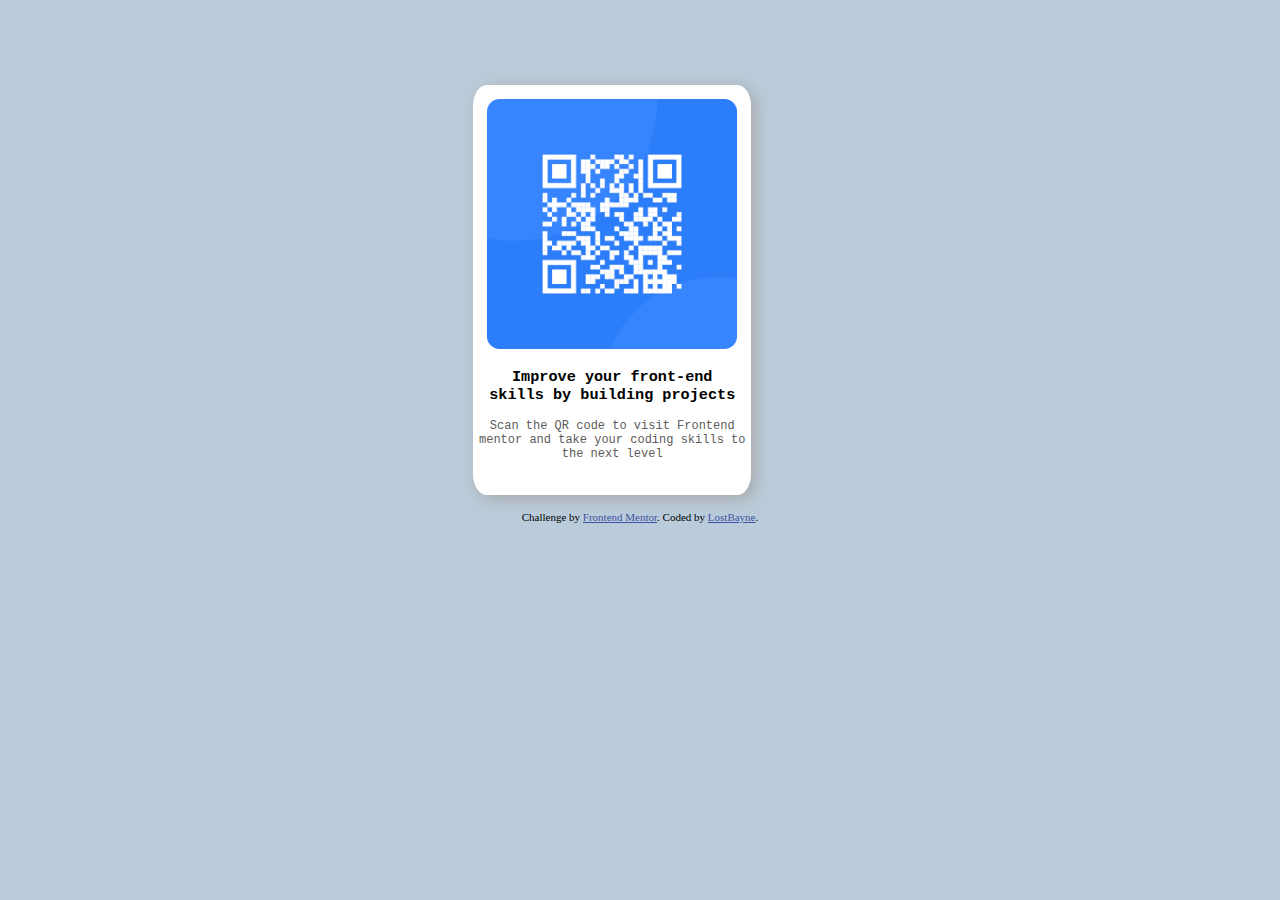
<file: qr-code-component-main/index.html>
<!DOCTYPE html>
<html lang="en">
<head>
  <meta charset="UTF-8">
  <meta name="viewport" content="width=device-width, initial-scale=1.0"> <!-- displays site properly based on user's device -->

  <link rel="icon" type="image/png" sizes="32x32" href="./images/favicon-32x32.png">
  <link rel="stylesheet" type="text/css" href="index.css" >
  <title>Frontend Mentor | QR code component</title>

  <!-- Feel free to remove these styles or customise in your own stylesheet 👍 -->
  <style>
    .attribution { font-size: 11px; text-align: center; margin-top: 1rem; }
    .attribution a { color: hsl(228, 45%, 44%); }
  </style>
</head>
<body id="background">
  <div>
    <div id="qr-code-container">
      <img src="/image-qr-code.png" alt="qr code" width="90%" height="60%">
      <h3>Improve your front-end<br>skills by building projects</h3>
      <p>Scan the QR code to visit Frontend mentor and take your coding skills to the next level</p>

    </div>
    
    <div class="attribution">
      Challenge by <a href="https://www.frontendmentor.io?ref=challenge" target="_blank">Frontend Mentor</a>. 
      Coded by <a href="#">LostBayne</a>.
    </div>
  </div>
  
</body>
</html>
</file>
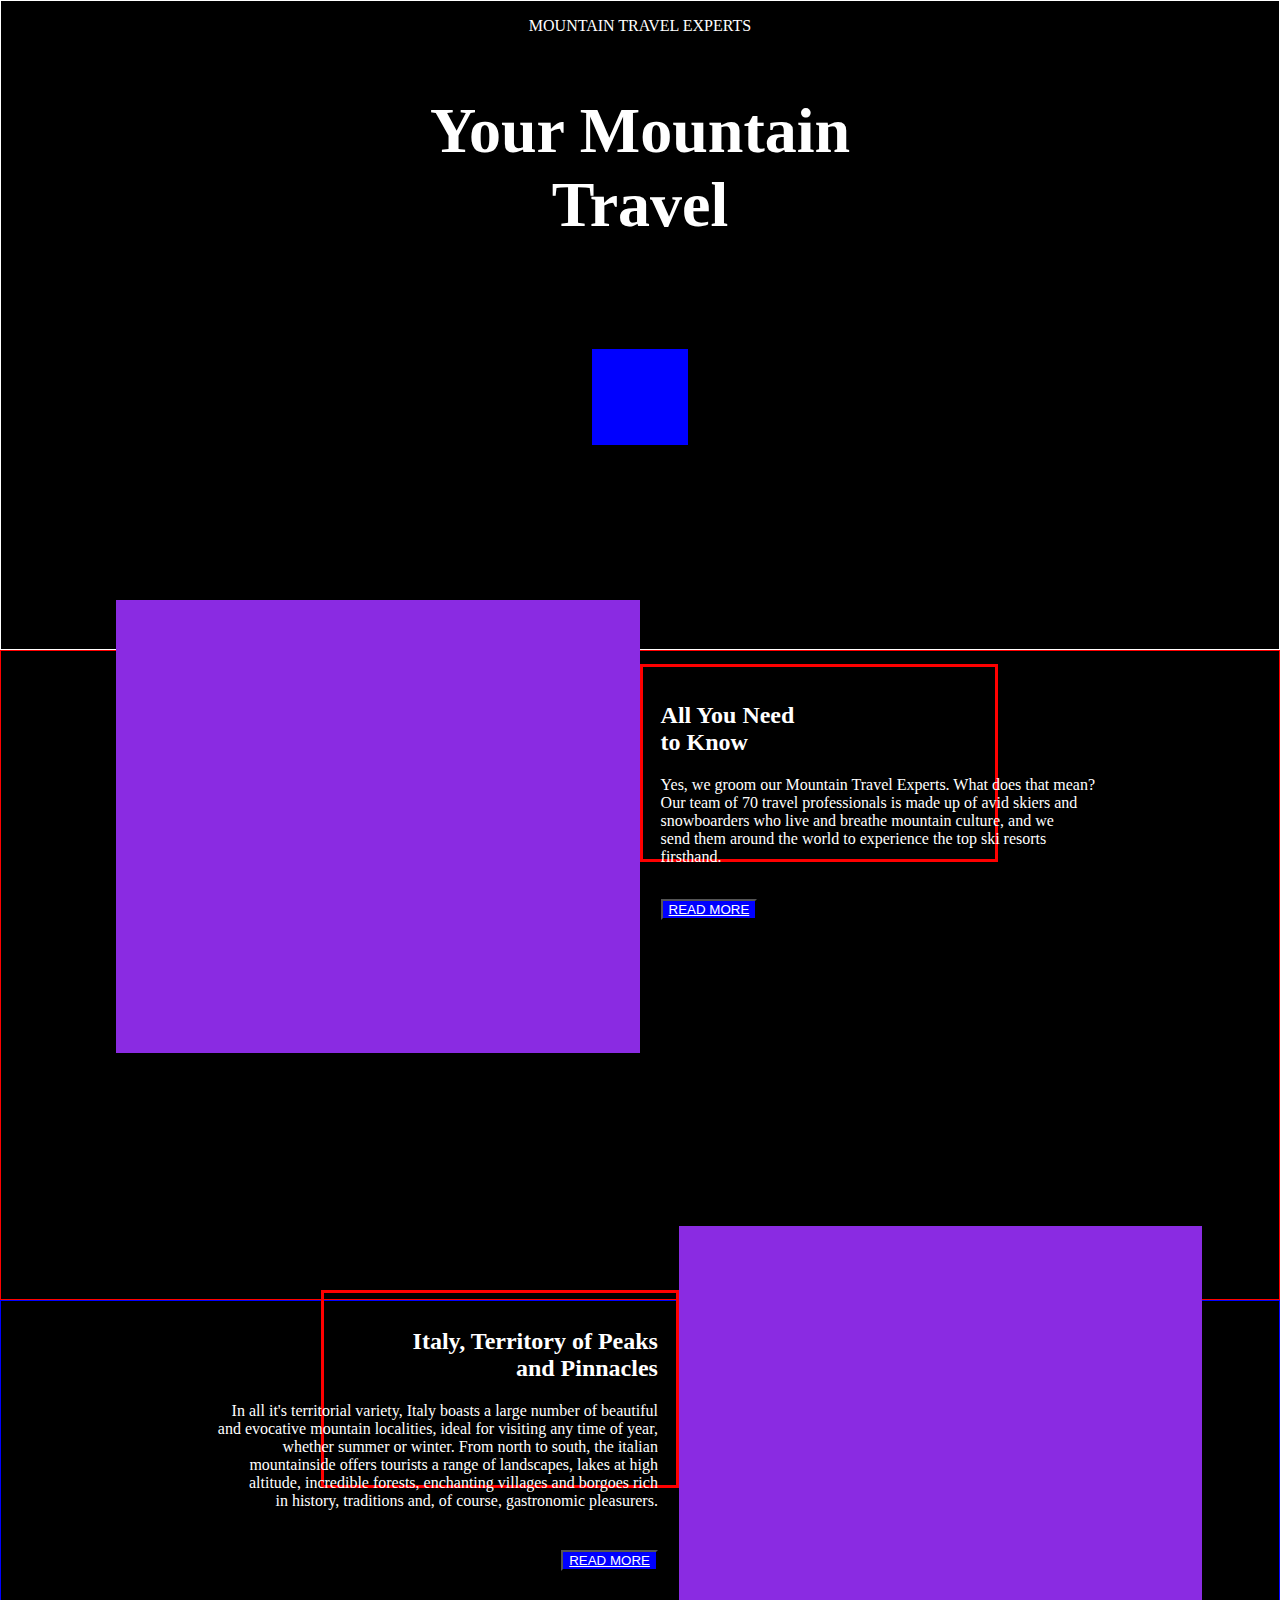
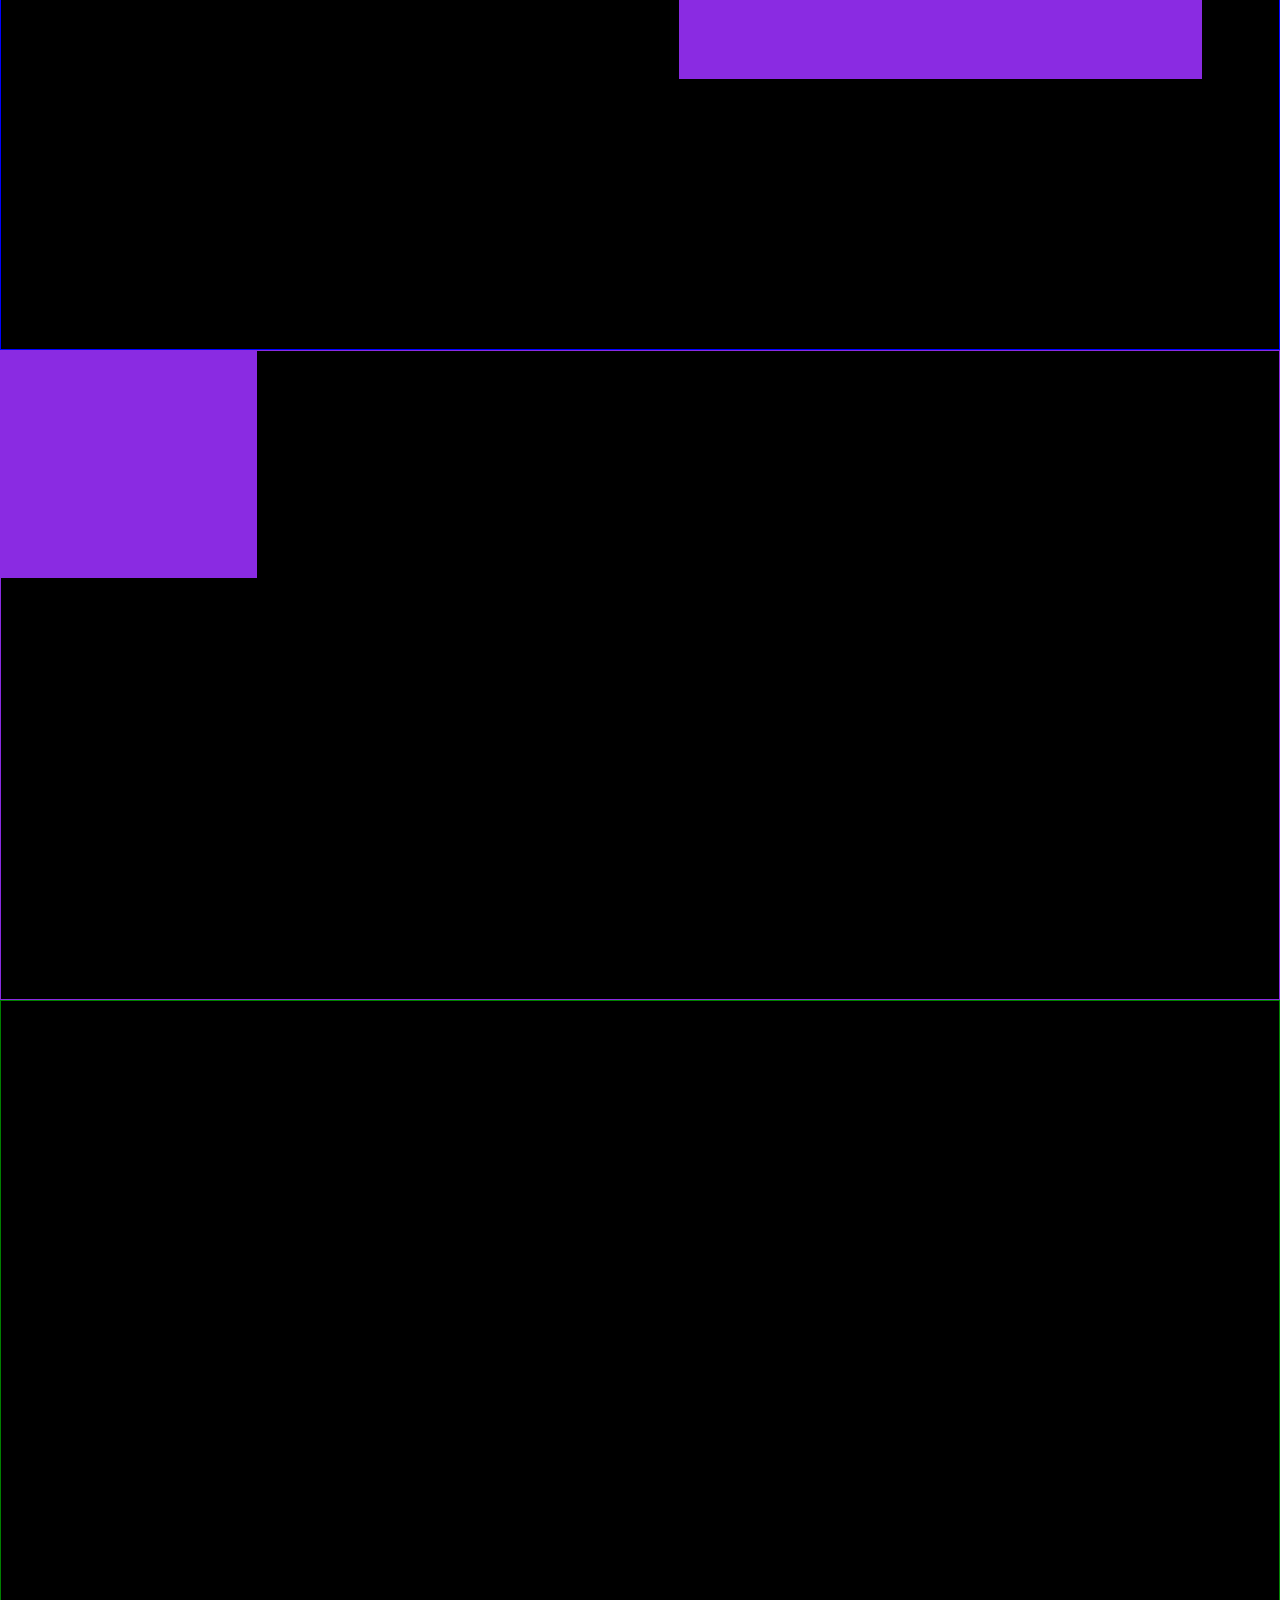
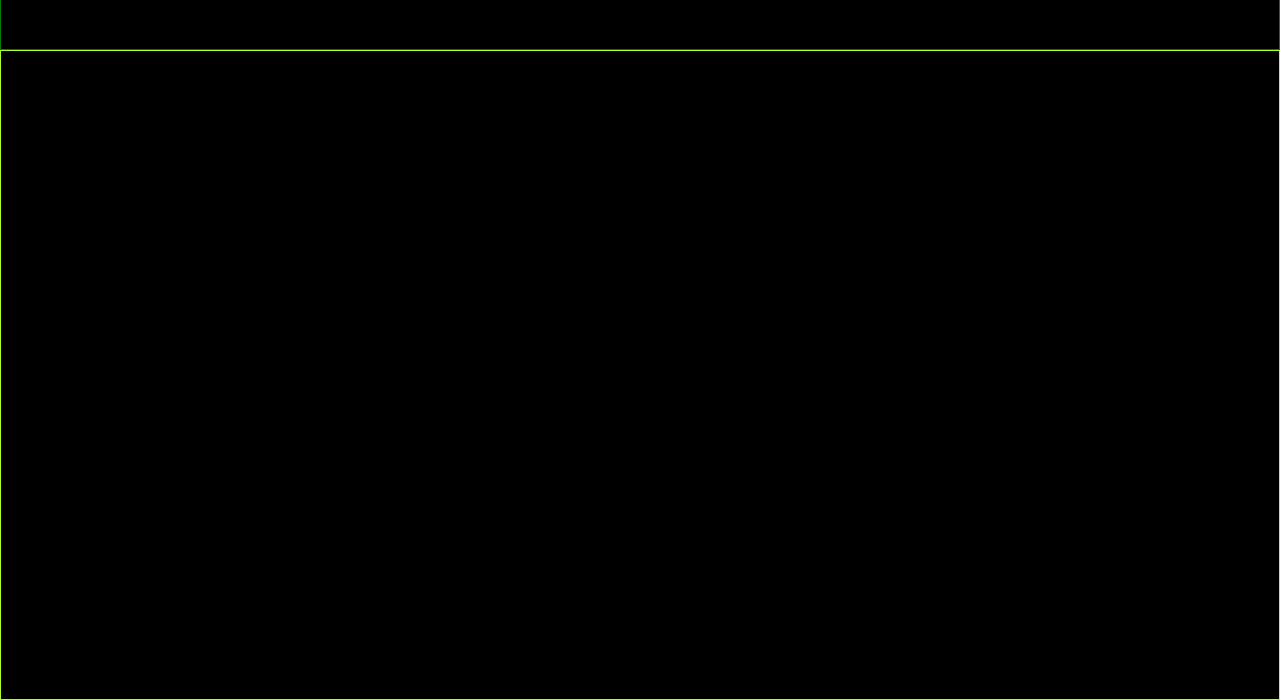
<file: dumb old man's projectS/project3/page.html>
<!DOCTYPE html>
<html lang="en">
<head>
    <meta charset="UTF-8">
    <meta http-equiv="X-UA-Compatible" content="IE=edge">
    <meta name="viewport" content="width=device-width, initial-scale=1.0">
    <link rel="stylesheet" type="text/css" href="page.css">
    <title>Document</title>
</head>
<body>
    <div class="body">
        <div class="first-page">
            <p>MOUNTAIN TRAVEL EXPERTS</p>
            <h1 class="first-header">Your Mountain <br> Travel</h1>
            <div class="image-substitute-1"></div>

        </div>
        <div class="second-page">
            <div class="image-substitute-2"></div>
            <div class="text-container-1"> 
                <div style="margin-top: 10%; margin-left: 5%;">
                    <h2>All You Need <br>to Know</h2>
                    <p style="width: 30rem;">Yes, we groom our Mountain Travel Experts. What does that mean?<br>
                    Our team of 70 travel professionals is made up of avid skiers and<br>
                    snowboarders who live and breathe mountain culture, and we<br>
                    send them around the world to experience the top ski resorts<br>
                    firsthand.
                    </p>
                <button style="margin-top: 5%; color: white; background-color: blue;"><a style="color: white;" href="#" >READ MORE</a></button>
            </div>
            </div>
        </div>
        <div class="third-page">
            <div class="text-container-2">
                <div style="margin-top: 10%; margin-left: -10rem; margin-right: 5%;">
                    <h2>Italy, Territory of Peaks<br> and Pinnacles</h2>
                    <p>In all it's territorial variety, Italy boasts a large number of beautiful<br>
                     and evocative mountain localities, ideal for visiting any time of year,<br>
                     whether summer or winter. From north to south, the italian<br>
                     mountainside offers tourists a range of landscapes, lakes at high<br>
                     altitude, incredible forests, enchanting villages and borgoes rich<br>
                     in history, traditions and, of course, gastronomic pleasurers.
                    </p>
                    <button style="margin-top: 5%; color: white; background-color: blue;"><a style="color: white;" href="#" >READ MORE</a></button>

                </div>

            </div>
            <div class="image-substitute-3"></div>
        </div>
        <div class="fourth-page">
                <div class="image-substitute-4"></div>
        </div>
        <div class="fifth-page">
            
        </div>
        <div class="sixth-page">
            
        </div>

    </div>
</body>
</html>
</file>
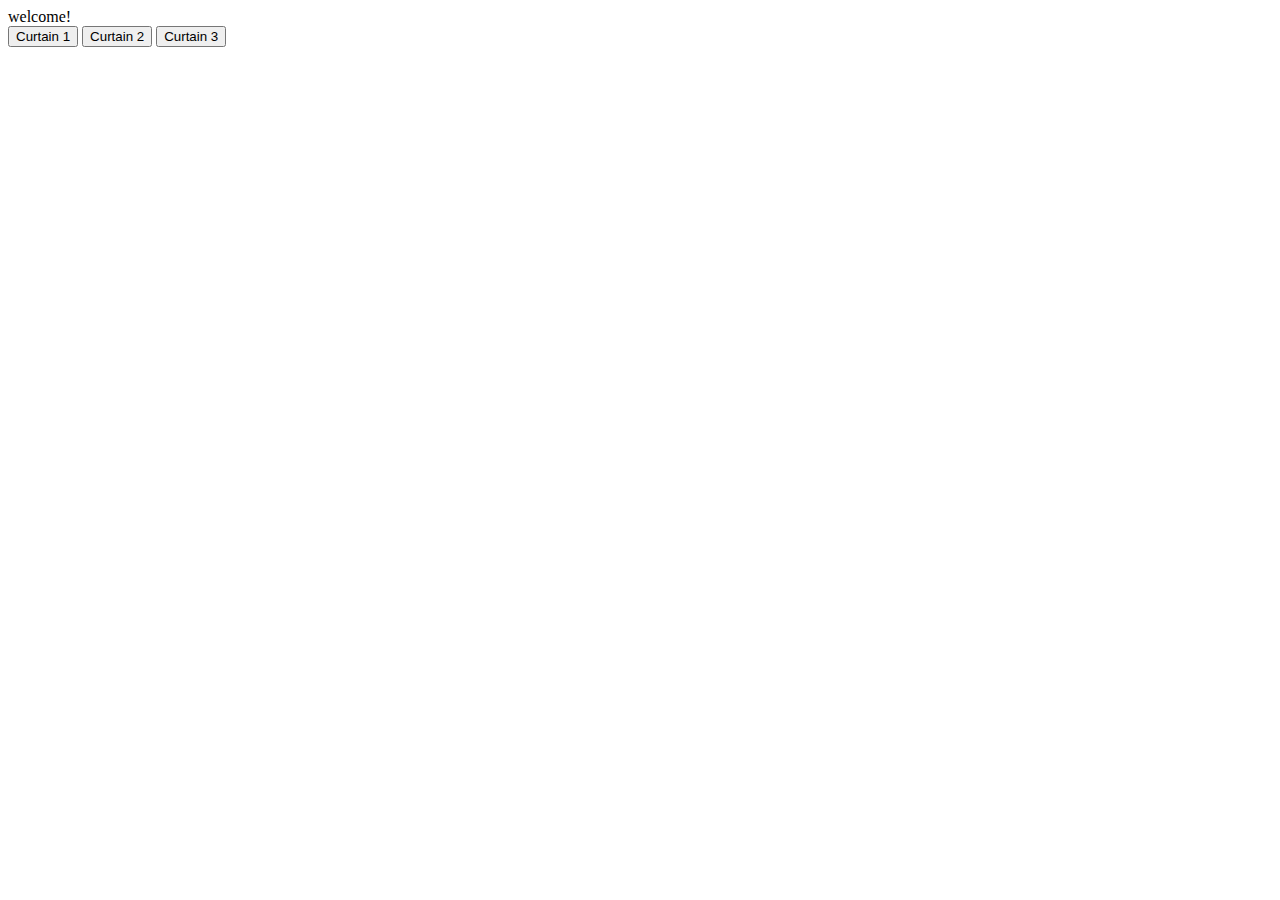
<file: dumb old man's projectS/project3/page2.html>
<!DOCTYPE html>
<head>
    <script type="text/javascript">
        
        alert("are you sure you wanna enter the wacky domain?");
        document.write("welcome! <br>");
        function ShowCurtain(cN, prize){
            alert("You Opened Curtain Number " + cN + ", You won " + prize);
        }
    </script>
    <body>
        <input type="button" value= "Curtain 1" onclick="ShowCurtain('1', 'a shiny brand new tooth pick!')">
        <input type="button" value= "Curtain 2" onclick="ShowCurtain('2', 'a new car!!')">
        <input type="button" value= "Curtain 3" onclick="ShowCurtain('3', 'an adult llama!!!')">
    </body>
</head>
</html>
</file>
<file: qr-code-component-main/index.css>
#background {
    background-color: rgb(186, 204, 219);
    margin: -0.3rem;
    padding: 7%;
}

#qr-code-container {
    background-color: rgb(255, 255, 255);
    height: 60%;
    width: 25%;
    margin-left: 35%;
    border-radius: 5%;
    box-shadow: 0.3rem 0.2rem 1rem rgb(169, 169, 170);
    text-align: center;
    padding-bottom: 2%;
}

img {
    border-radius: 5%;
    margin-top: 5%;
}

p {
    color: rgb(92, 91, 91);
    font-family: monospace;
    font-size: small;
}
h3 {
    font-family: monospace;
}
</file>
<file: dumb old man's projectS/project3/page.css>
.body {
    display: grid;
    grid-template-rows: repeat(6, 1fr);
    margin: -0.5rem;
    color: white;
    font-family: 'Poppins';
    text-align: center;
    background-color: black;
}

.first-page {
    height: 40.5rem;
    border: 1px solid white;
    display: flex;
    flex-direction: column;
    align-items: center;
}

.image-substitute-1 {
    background-color: blue;
    height: 6rem;
    width: 6rem;
    margin-top: 4rem;
}

.first-header {
    text-align: center;
    font-size: 400%;
}

.second-page {
    height: 40.5rem;
    border: 1px solid red;   
    display: flex;
}

.image-substitute-2 {
    background-color: blueviolet;
    height: 70%;
    width: 41%;
    margin-top: -4%;
    margin-left: 9%;
}

.text-container-1 {
    border: 0.2rem solid red;
    margin-top: 1%;
    height: 12rem;
    width: 22rem;
    text-align: justify;
}

.third-page {
    height: 40.5rem;
    border: 1px solid blue;
    display: flex;
    align-items: center;
}

.image-substitute-3 {
    background-color: blueviolet;
    height: 70%;
    width: 41%;
    margin-top: -27%;
}

.text-container-2 {
    border: 0.2rem solid red;
    height: 12rem;
    width: 22rem;
    margin-left: 25%;
    margin-top: -37%;
    text-align: right;
}

.fourth-page {
    height: 40.5rem;
    border: 1px solid blueviolet;
}

.image-substitute-4 {
    background-color: blueviolet;
    height: 35%;
    width: 20%;
}

.fifth-page {
    height: 40.5rem;
    border: 1px solid green;
}

.sixth-page {
    height: 40.5rem;
    border: 1px solid greenyellow;
}
</file>
